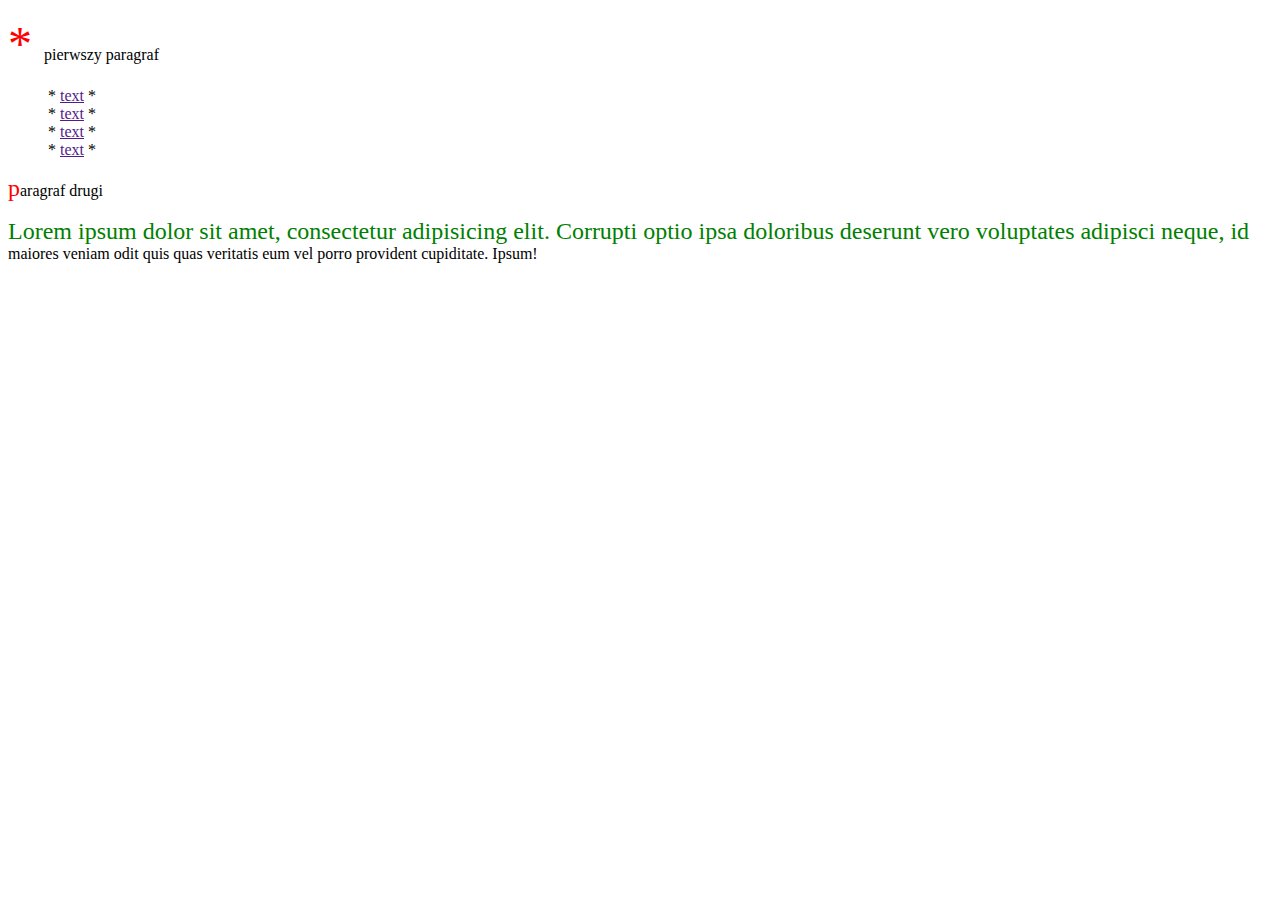
<file: 1-pseudoelementy/index.html>
<!DOCTYPE html>
<html lang="en">
<head>
	<meta charset="UTF-8">
	<title>Pseudoelementy</title>
	<link rel="stylesheet" href="css/style.css">
</head>
<body>
<p id="p1">pierwszy paragraf</p>

<ul>
	<li class="list-item"><a href="">text</a></li>
	<li class="list-item"><a href="">text</a></li>
	<li class="list-item"><a href="">text</a></li>
	<li class="list-item"><a href="">text</a></li>
</ul>

<p id="p2">paragraf drugi</p>
<p id="p3">Lorem ipsum dolor sit amet, consectetur adipisicing elit. Corrupti optio ipsa doloribus deserunt vero voluptates adipisci neque, id maiores veniam odit quis quas veritatis eum vel porro provident cupiditate. Ipsum!</p>
</body>		
</html>
</file>
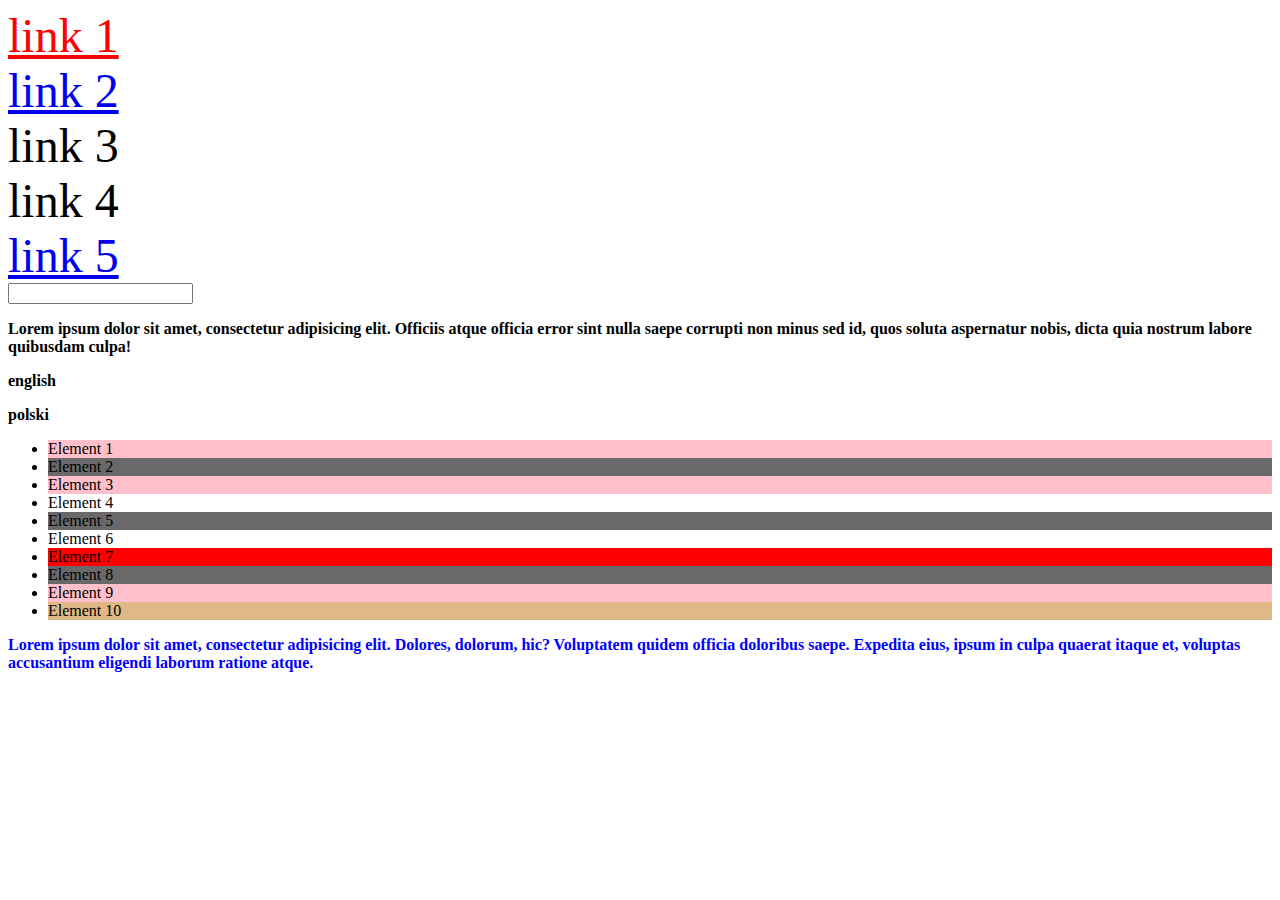
<file: 1-pseudoselectory/index.html>
<!DOCTYPE html>
<html lang="en">
<head>
	<meta charset="UTF-8">
	<title>pseudoselectory</title>
	<link rel="stylesheet" href="css/style.css">
</head>
<body>
	<a href="http://example.com" id="link-1">link 1</a>
	<a href="http://test.pl" id="link-2">link 2</a>
	<a id="link-3">link 3</a>
	<a id="link-4">link 4</a>
	<a href="#p1" id="link-5">link 5</a>
	
	<input type="text">
	
	<p id="p1">Lorem ipsum dolor sit amet, consectetur adipisicing elit. Officiis atque officia error sint nulla saepe corrupti non minus sed id, quos soluta aspernatur nobis, dicta quia nostrum labore quibusdam culpa!</p>
	
	<p lanr="en">english</p>
	<p lanr="pl">polski</p>
	
	<ul>
		<li class="list-item">Element 1</li>
		<li class="list-item">Element 2</li>
		<li class="list-item">Element 3</li>
		<li class="list-item">Element 4</li>
		<li class="list-item">Element 5</li>
		<li class="list-item">Element 6</li>
		<li class="list-item">Element 7</li>
		<li class="list-item">Element 8</li>
		<li class="list-item">Element 9</li>
		<li class="list-item">Element 10</li>
	</ul>
	
	<div>
		<p>Lorem ipsum dolor sit amet, consectetur adipisicing elit. Dolores, dolorum, hic? Voluptatem quidem officia doloribus saepe. Expedita eius, ipsum in culpa quaerat itaque et, voluptas accusantium eligendi laborum ratione atque.</p>
	</div>

</body>
</html>
</file>
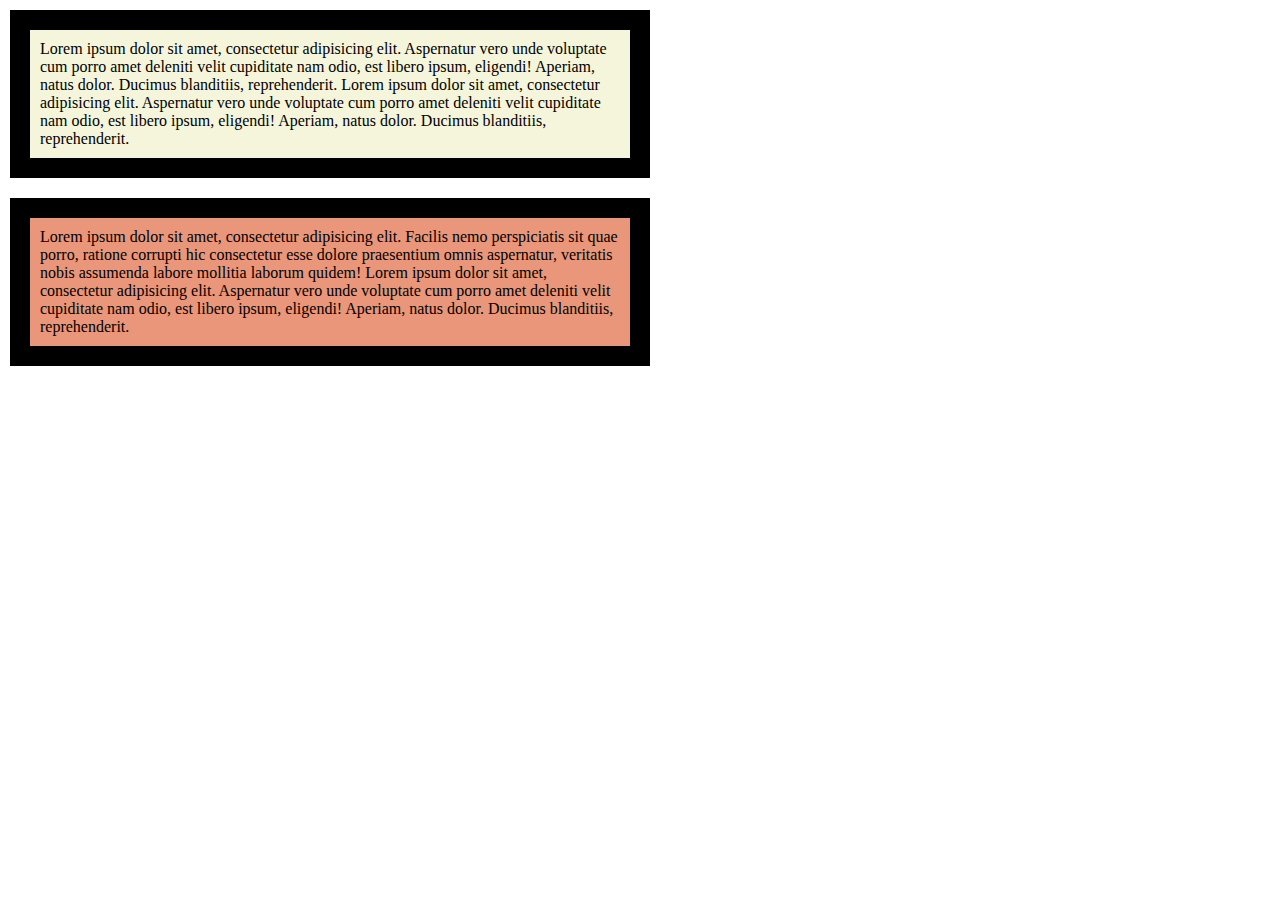
<file: box-sizing/index.html>
<!DOCTYPE html>
<html lang="en">

<head>
	<meta charset="UTF-8">
	<title>wlasciwosci tla</title>
	<link rel="stylesheet" href="css/style1.css">
</head>

<body>
	<div class="col-1-2">Lorem ipsum dolor sit amet, consectetur adipisicing elit. Aspernatur vero unde voluptate cum porro amet deleniti velit cupiditate nam odio, est libero ipsum, eligendi! Aperiam, natus dolor. Ducimus blanditiis, reprehenderit. Lorem ipsum dolor sit amet, consectetur adipisicing elit. Aspernatur vero unde voluptate cum porro amet deleniti velit cupiditate nam odio, est libero ipsum, eligendi! Aperiam, natus dolor. Ducimus blanditiis, reprehenderit.</div>
	<div class="col-1-2">Lorem ipsum dolor sit amet, consectetur adipisicing elit. Facilis nemo perspiciatis sit quae porro, ratione corrupti hic consectetur esse dolore praesentium omnis aspernatur, veritatis nobis assumenda labore mollitia laborum quidem! Lorem ipsum dolor sit amet, consectetur adipisicing elit. Aspernatur vero unde voluptate cum porro amet deleniti velit cupiditate nam odio, est libero ipsum, eligendi! Aperiam, natus dolor. Ducimus blanditiis, reprehenderit.</div>


</body>

</html>
</file>
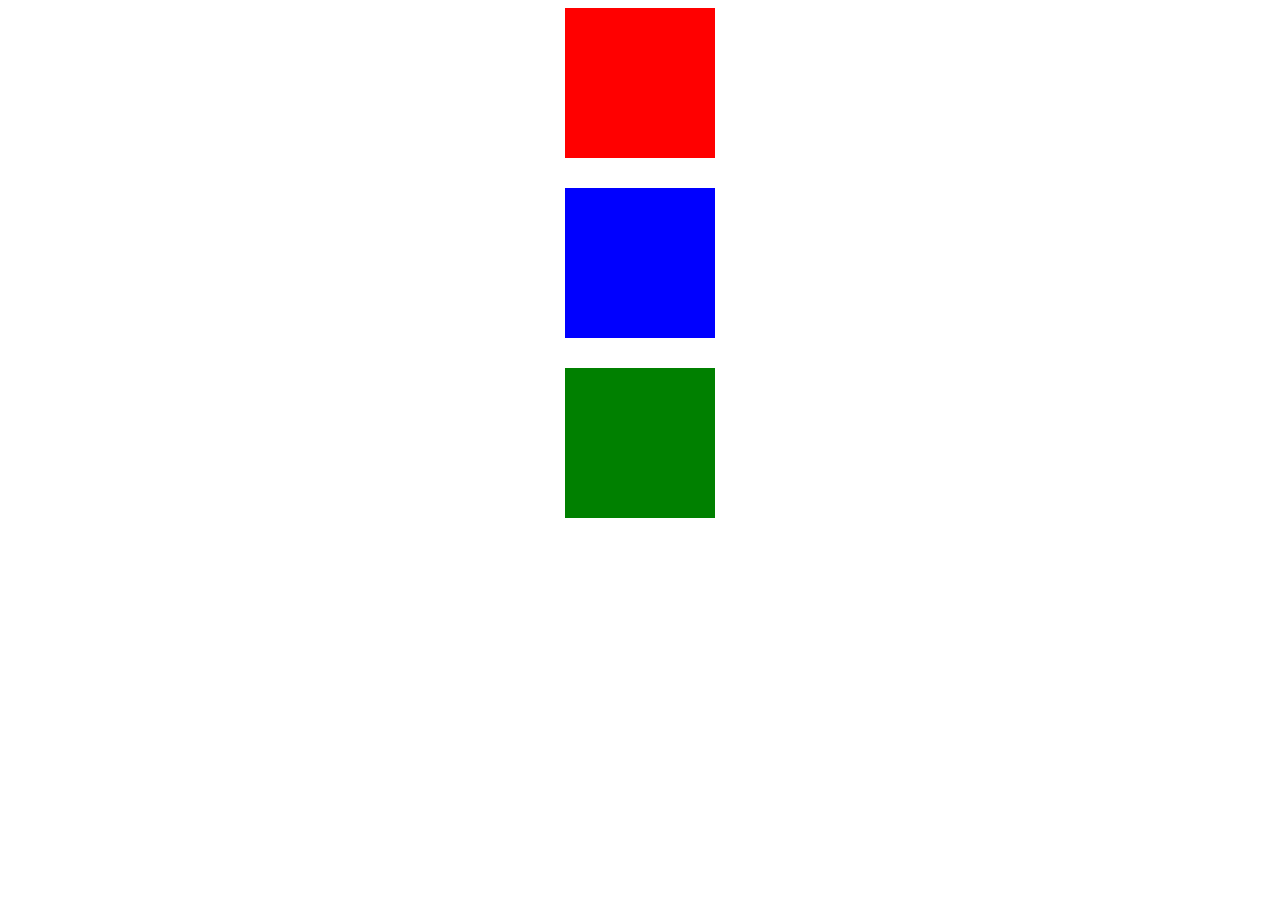
<file: efect transition/index.html>
<!DOCTYPE html>
<html lang="en">

<head>
	<meta charset="UTF-8">
	<title>Document</title>
	<link rel="stylesheet" href="css/style.css">
</head>

<body>
	<div class="square1"></div>
	<div class="square2"></div>
	<div class="square3"></div>
</body>

</html>
</file>
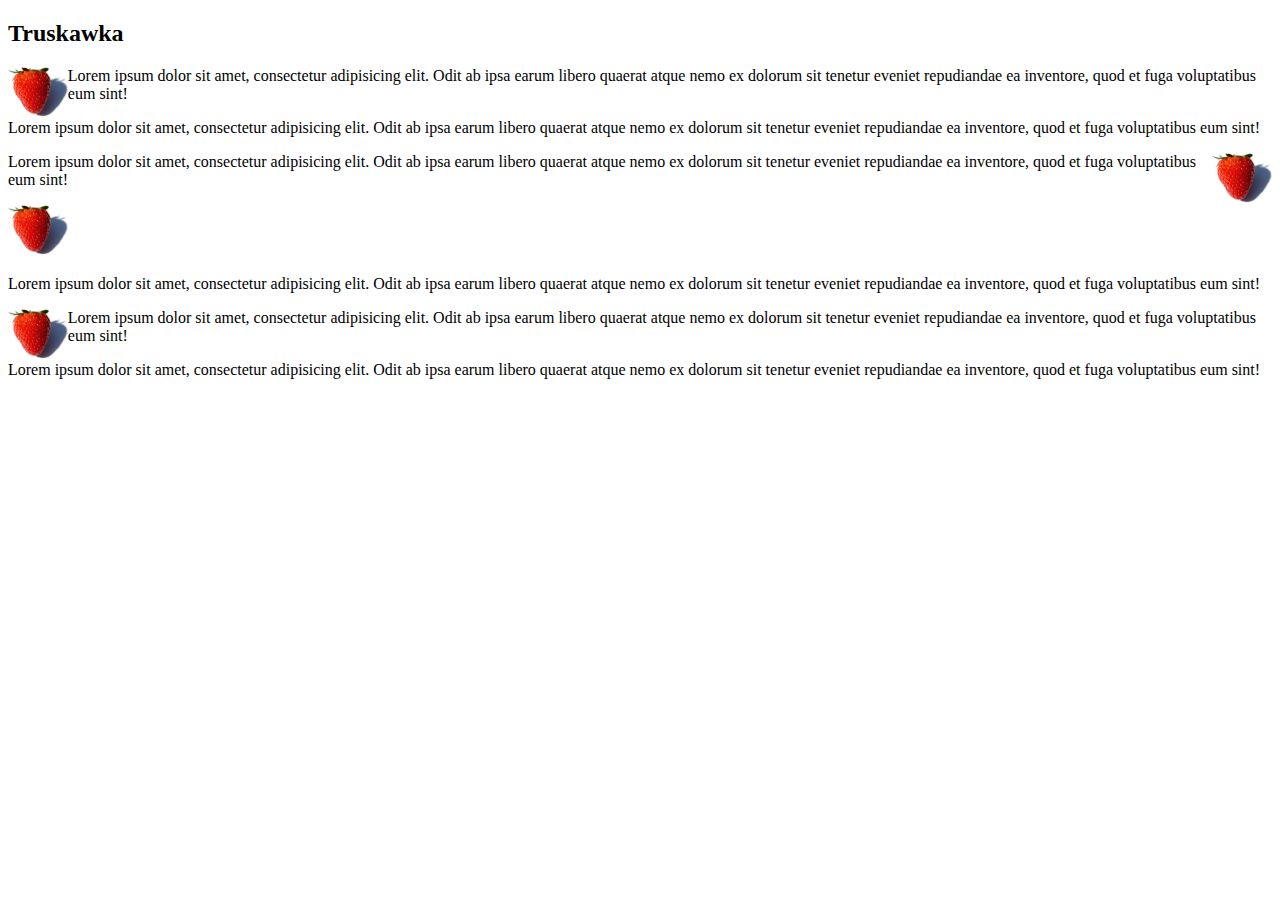
<file: oplywanie elementow/index.html>
<!DOCTYPE html>
<html lang="en">

<head>
	<meta charset="UTF-8">
	<title>o truskawkach</title>
	<link rel="stylesheet" href="css/style1.css">
</head>

<body>
	<article>
		<h2>Truskawka</h2>
		<img src="img/Truskawka%20(1).jpg" alt="" id="truskawka1">

		<p>Lorem ipsum dolor sit amet, consectetur adipisicing elit. Odit ab ipsa earum libero quaerat atque nemo ex dolorum sit tenetur eveniet repudiandae ea inventore, quod et fuga voluptatibus eum sint!</p>
		
		<p>Lorem ipsum dolor sit amet, consectetur adipisicing elit. Odit ab ipsa earum libero quaerat atque nemo ex dolorum sit tenetur eveniet repudiandae ea inventore, quod et fuga voluptatibus eum sint!</p>

		<img src="img/Truskawka%20(1).jpg" alt="" id="truskawka2">
		
		<p>Lorem ipsum dolor sit amet, consectetur adipisicing elit. Odit ab ipsa earum libero quaerat atque nemo ex dolorum sit tenetur eveniet repudiandae ea inventore, quod et fuga voluptatibus eum sint!</p>
		
		<img src="img/Truskawka%20(1).jpg" alt="" id="truskawka3">


		<p>Lorem ipsum dolor sit amet, consectetur adipisicing elit. Odit ab ipsa earum libero quaerat atque nemo ex dolorum sit tenetur eveniet repudiandae ea inventore, quod et fuga voluptatibus eum sint!</p>
		
		<img src="img/Truskawka%20(1).jpg" alt="" id="truskawka4">
		
		<p>Lorem ipsum dolor sit amet, consectetur adipisicing elit. Odit ab ipsa earum libero quaerat atque nemo ex dolorum sit tenetur eveniet repudiandae ea inventore, quod et fuga voluptatibus eum sint!</p>

		

		<p>Lorem ipsum dolor sit amet, consectetur adipisicing elit. Odit ab ipsa earum libero quaerat atque nemo ex dolorum sit tenetur eveniet repudiandae ea inventore, quod et fuga voluptatibus eum sint!</p>




	</article>

</body>

</html>
</file>
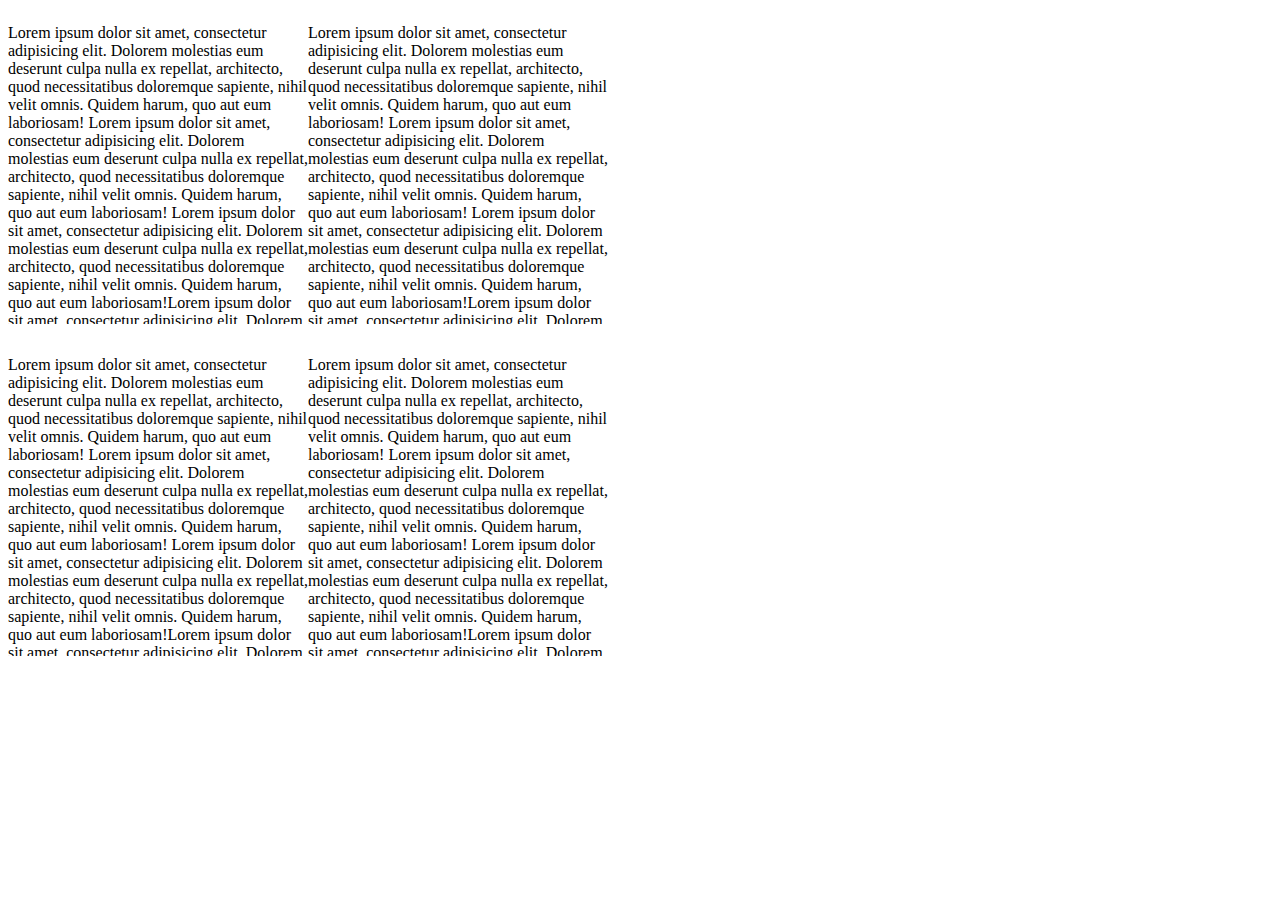
<file: przepelnienie/index.html>
<!DOCTYPE html>
<html lang="en">

<head>
	<meta charset="UTF-8">
	<title>przepelnienie </title>
	<link rel="stylesheet" href="css/style1.css">
</head>

<body>
	<p>Lorem ipsum dolor sit amet, consectetur adipisicing elit. Dolorem molestias eum deserunt culpa nulla ex repellat, architecto, quod necessitatibus doloremque sapiente, nihil velit omnis. Quidem harum, quo aut eum laboriosam! Lorem ipsum dolor sit amet, consectetur adipisicing elit. Dolorem molestias eum deserunt culpa nulla ex repellat, architecto, quod necessitatibus doloremque sapiente, nihil velit omnis. Quidem harum, quo aut eum laboriosam! Lorem ipsum dolor sit amet, consectetur adipisicing elit. Dolorem molestias eum deserunt culpa nulla ex repellat, architecto, quod necessitatibus doloremque sapiente, nihil velit omnis. Quidem harum, quo aut eum laboriosam!Lorem ipsum dolor sit amet, consectetur adipisicing elit. Dolorem molestias eum deserunt culpa nulla ex repellat, architecto, quod necessitatibus doloremque sapiente, nihil velit omnis. Quidem harum, quo aut eum laboriosam!</p>
	<p>Lorem ipsum dolor sit amet, consectetur adipisicing elit. Dolorem molestias eum deserunt culpa nulla ex repellat, architecto, quod necessitatibus doloremque sapiente, nihil velit omnis. Quidem harum, quo aut eum laboriosam! Lorem ipsum dolor sit amet, consectetur adipisicing elit. Dolorem molestias eum deserunt culpa nulla ex repellat, architecto, quod necessitatibus doloremque sapiente, nihil velit omnis. Quidem harum, quo aut eum laboriosam! Lorem ipsum dolor sit amet, consectetur adipisicing elit. Dolorem molestias eum deserunt culpa nulla ex repellat, architecto, quod necessitatibus doloremque sapiente, nihil velit omnis. Quidem harum, quo aut eum laboriosam!Lorem ipsum dolor sit amet, consectetur adipisicing elit. Dolorem molestias eum deserunt culpa nulla ex repellat, architecto, quod necessitatibus doloremque sapiente, nihil velit omnis. Quidem harum, quo aut eum laboriosam!Lorem ipsum dolor sit amet, consectetur adipisicing elit. Dolorem molestias eum deserunt culpa nulla ex repellat, architecto, quod necessitatibus doloremque sapiente, nihil velit omnis. Quidem harum, quo aut eum laboriosam!</p>
	<p>Lorem ipsum dolor sit amet, consectetur adipisicing elit. Dolorem molestias eum deserunt culpa nulla ex repellat, architecto, quod necessitatibus doloremque sapiente, nihil velit omnis. Quidem harum, quo aut eum laboriosam! Lorem ipsum dolor sit amet, consectetur adipisicing elit. Dolorem molestias eum deserunt culpa nulla ex repellat, architecto, quod necessitatibus doloremque sapiente, nihil velit omnis. Quidem harum, quo aut eum laboriosam! Lorem ipsum dolor sit amet, consectetur adipisicing elit. Dolorem molestias eum deserunt culpa nulla ex repellat, architecto, quod necessitatibus doloremque sapiente, nihil velit omnis. Quidem harum, quo aut eum laboriosam!Lorem ipsum dolor sit amet, consectetur adipisicing elit. Dolorem molestias eum deserunt culpa nulla ex repellat, architecto, quod necessitatibus doloremque sapiente, nihil velit omnis. Quidem harum, quo aut eum laboriosam!Lorem ipsum dolor sit amet, consectetur adipisicing elit. Dolorem molestias eum deserunt culpa nulla ex repellat, architecto, quod necessitatibus doloremque sapiente, nihil velit omnis. Quidem harum, quo aut eum laboriosam!</p>
	<p>Lorem ipsum dolor sit amet, consectetur adipisicing elit. Dolorem molestias eum deserunt culpa nulla ex repellat, architecto, quod necessitatibus doloremque sapiente, nihil velit omnis. Quidem harum, quo aut eum laboriosam! Lorem ipsum dolor sit amet, consectetur adipisicing elit. Dolorem molestias eum deserunt culpa nulla ex repellat, architecto, quod necessitatibus doloremque sapiente, nihil velit omnis. Quidem harum, quo aut eum laboriosam! Lorem ipsum dolor sit amet, consectetur adipisicing elit. Dolorem molestias eum deserunt culpa nulla ex repellat, architecto, quod necessitatibus doloremque sapiente, nihil velit omnis. Quidem harum, quo aut eum laboriosam!Lorem ipsum dolor sit amet, consectetur adipisicing elit. Dolorem molestias eum deserunt culpa nulla ex repellat, architecto, quod necessitatibus doloremque sapiente, nihil velit omnis. Quidem harum, quo aut eum laboriosam!Lorem ipsum dolor sit amet, consectetur adipisicing elit. Dolorem molestias eum deserunt culpa nulla ex repellat, architecto, quod necessitatibus doloremque sapiente, nihil velit omnis. Quidem harum, quo aut eum laboriosam!</p>


</body>

</html>
</file>
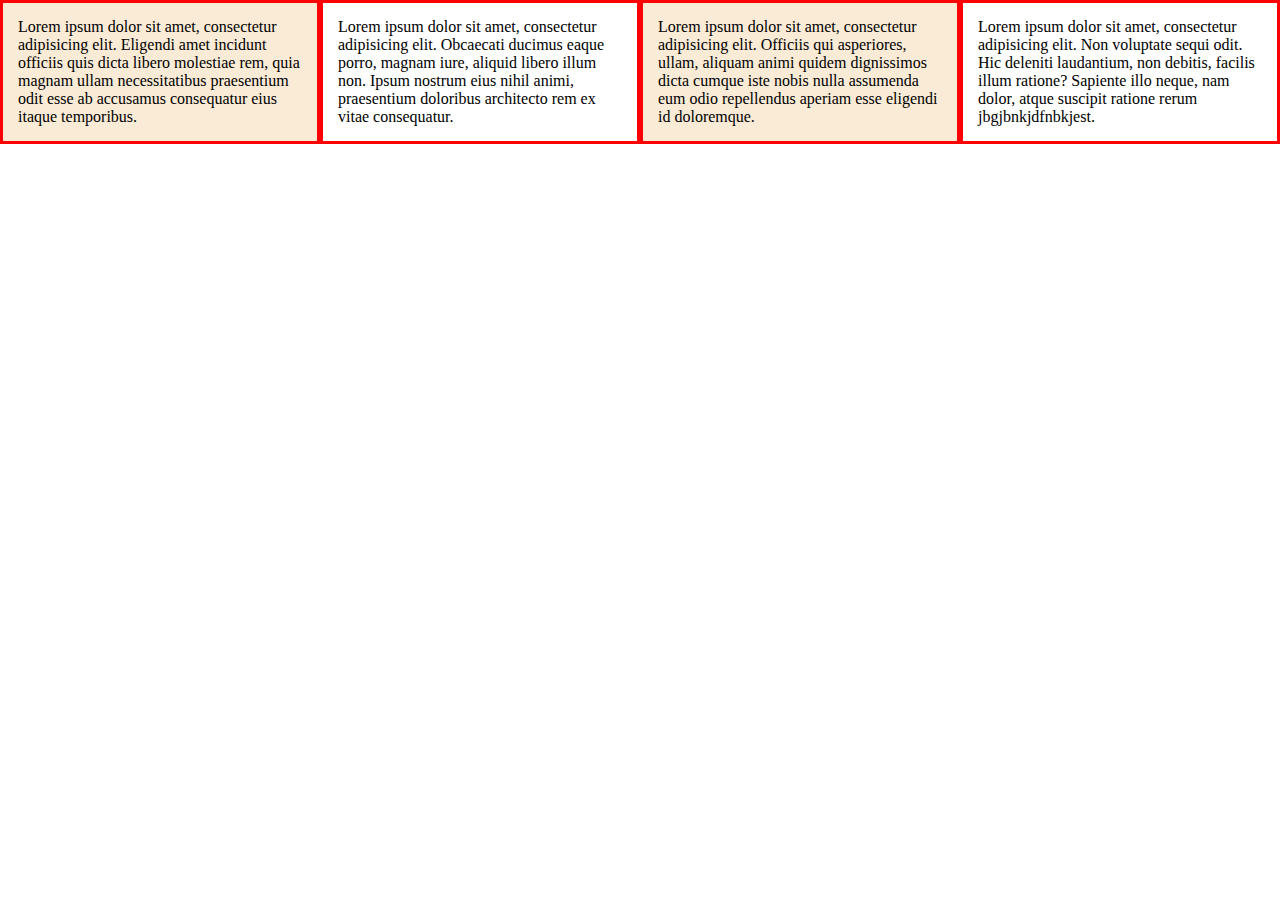
<file: rwd/index.html>
<!DOCTYPE html>
<html lang="en">

<head>
	<meta charset="UTF-8">
	<title>wlasciwosci tla</title>
	<link rel="stylesheet" href="css/style1.css">
</head>

<body>
	<div class="col-1-4">Lorem ipsum dolor sit amet, consectetur adipisicing elit. Eligendi amet incidunt officiis quis dicta libero molestiae rem, quia magnam ullam necessitatibus praesentium odit esse ab accusamus consequatur eius itaque temporibus.</div>
	<div class="col-1-4">Lorem ipsum dolor sit amet, consectetur adipisicing elit. Obcaecati ducimus eaque porro, magnam iure, aliquid libero illum non. Ipsum nostrum eius nihil animi, praesentium doloribus architecto rem ex vitae consequatur.</div>
	<div class="col-1-4">Lorem ipsum dolor sit amet, consectetur adipisicing elit. Officiis qui asperiores, ullam, aliquam animi quidem dignissimos dicta cumque iste nobis nulla assumenda eum odio repellendus aperiam esse eligendi id doloremque.</div>
	<div class="col-1-4">Lorem ipsum dolor sit amet, consectetur adipisicing elit. Non voluptate sequi odit. Hic deleniti laudantium, non debitis, facilis illum ratione? Sapiente illo neque, nam dolor, atque suscipit ratione rerum jbgjbnkjdfnbkjest.</div>
</body>

</html>
</file>
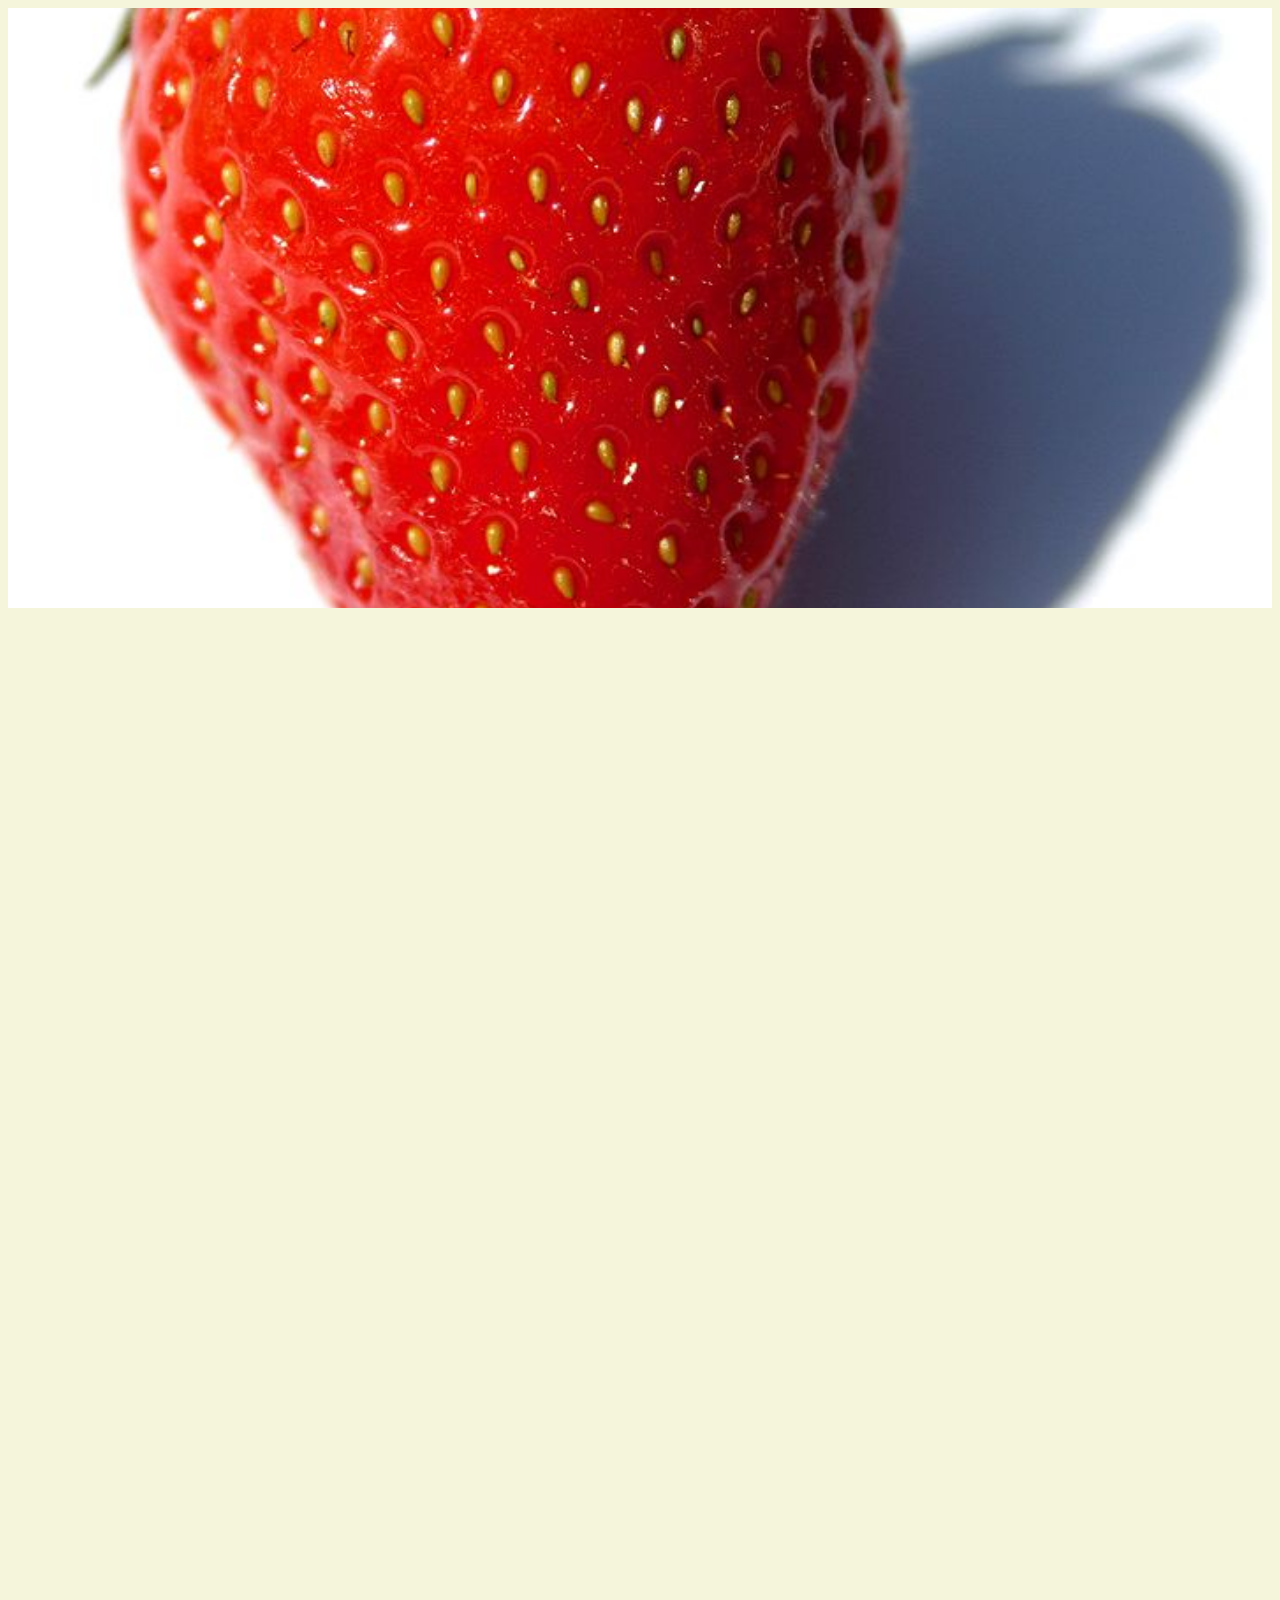
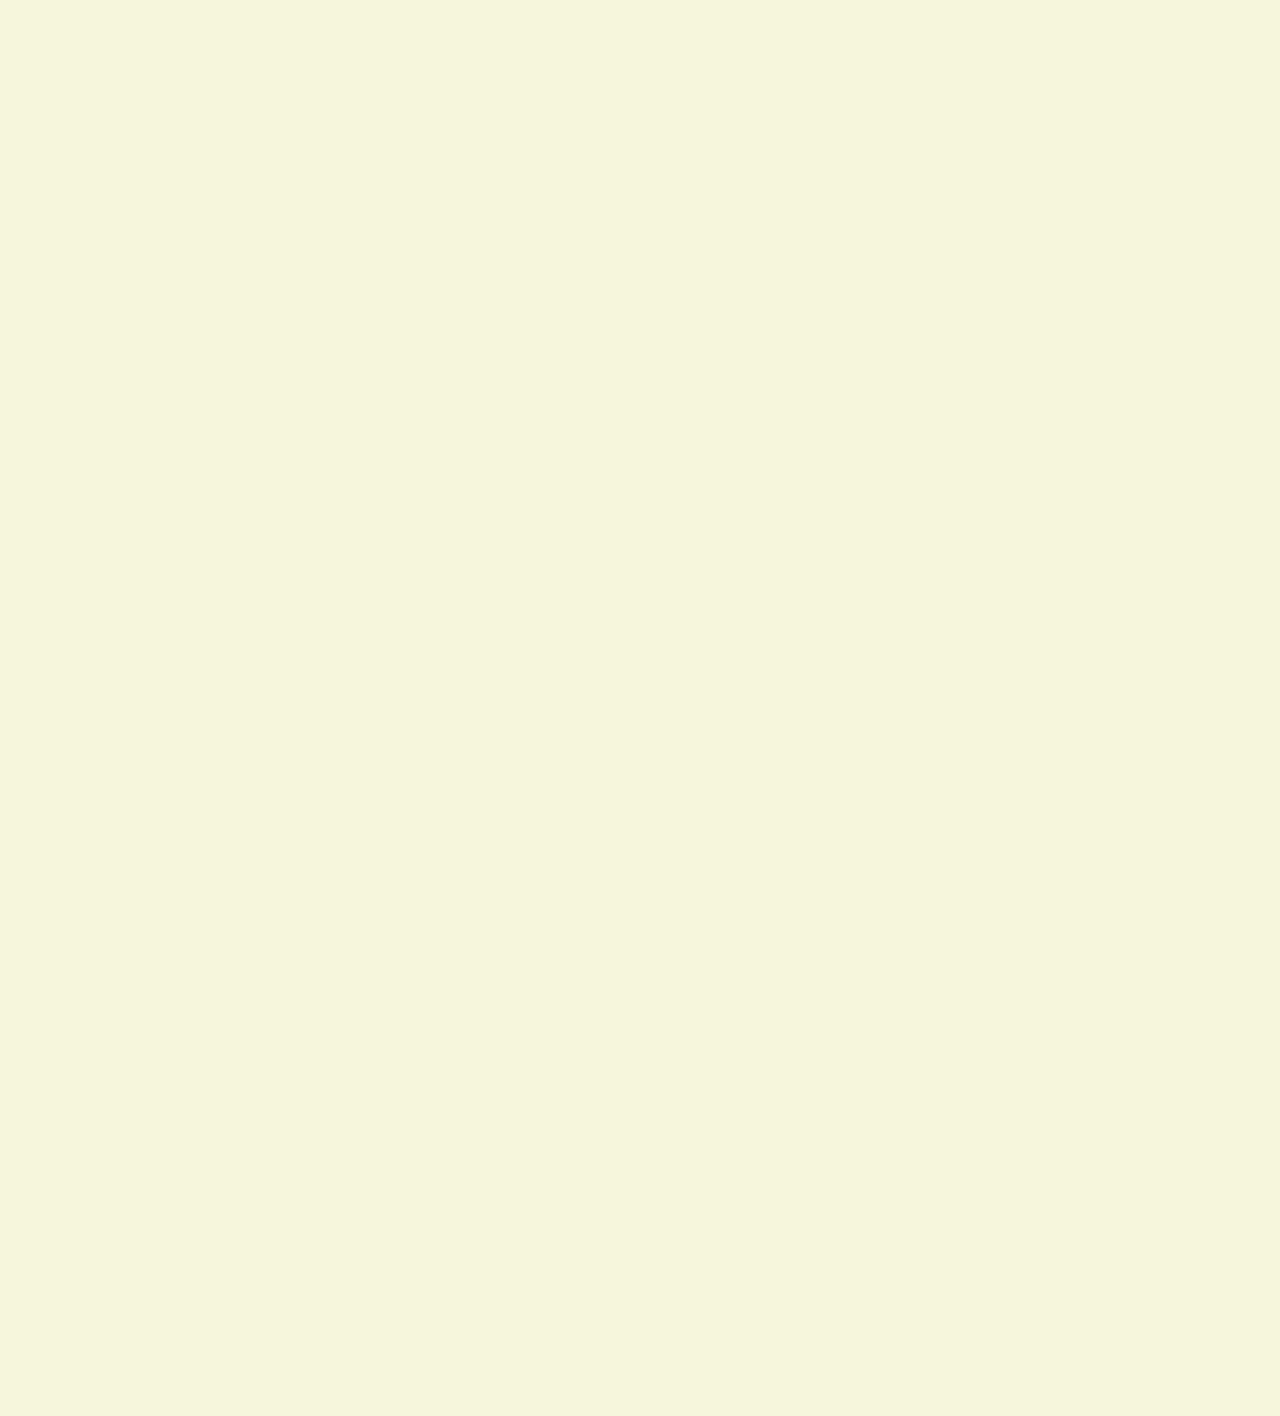
<file: wlasciwosci tla/index.html>
<!DOCTYPE html>
<html lang="en">

<head>
	<meta charset="UTF-8">
	<title>wlasciwosci tla</title>
	<link rel="stylesheet" href="css/style1.css">
</head>

<body>
	<div class="background"></div>



</body>

</html>
</file>
<file: 1-pseudoelementy/css/style.css>
#p1::before {
	content: '* ';
	color:red;
	font-size:3em;
}

ul {
	list-style-type: none;

}
.list-item::before {
	content: '* ';
}

.list-item::after {
	content: ' *';
}

#p2::first-letter {
	color:red;
	font-size:1.5em;
}

#p3:first-line {
	color: green;
	font-size: 1.5em;
}
</file>
<file: 1-pseudoselectory/css/style.css>
a {
	display: block;
	font-size:3em;
}

a#link-1:link {
	color: red;
}
a#link-2:visited {
	color:green;
}

a#link-3:hover {
	color: orange;
	background-color: pink;
	font-size:10em;
	display: inline;
}

a#link-4:active {
	color:crimson;
}

a#link-5:focus {
	color:yellow;
}

input:focus {
	background-color: yellow;
}

#p1:target {
	color:fuchsia;
}

p:lang(en) {
	font-weight: 800;
}

p:lang(pl) {
	font-weight: 300;
}

.list-item:first-child {
	background-color: aqua;
}

.list-item:last-child {
	background-color: burlywood;
}

div > p:only-child {
	color: blue;
}

.list-item:nth-child(odd) {
	background-color: pink;
}

.list-item:nth-child(7) {
	background-color: red;
}

.list-item:nth-child(3n + 2) {
	background-color: dimgray;
}
</file>
<file: box-sizing/css/style1.css>
body {
	margin: 0;
	
}

.col-1-2 {
	width: 50%;
	float: left;
	padding:10px;
	box-sizing:border-box;
	border: 20px solid black;
	margin: 10px;
}

.col-1-2:first-child {
	background-color: beige;
}

.col-1-2:last-child {
	background-color: darksalmon;
}
</file>
<file: efect transition/css/style.css>
.square1 {
	background-color: red;
	transition: width 1.5s;
}

.square1:hover {
	width: 300px;
}

.square2 {
	background-color: blue;
	transition: height 1.5s;
}

.square2:hover {
	height: 300px;
}

.square3 {
	background-color: green;
	transition: height width 1.5s;
}

.square3:hover {
	height: 300px;
	width: 300px;
}

div {
	width: 150px;
	height: 150px;
	margin-left:auto;
	margin-right:auto;
	margin-bottom: 30px;
}
</file>
<file: oplywanie elementow/css/style1.css>
img {
	height: 50px;
}
#truskawka1 {
	float:left;
}

#truskawka2 {
	float:right;
}
#truskawka3 {
	float:none;
}

#truskawka4 {
	float:left;
}

p:last-child {
	clear: right;
}
</file>
<file: przepelnienie/css/style1.css>
body {
	height: 600px;
	width: 600px;
}

p {
	width: 50%;
	float: left;
	height: 300px;
	overflow: hidden;
}

p:nth-child(3) {
	overflow: scroll;
}

p:nth-child(4) {
	overflow: auto;
}

p:nth-child(4) {
	overflow: auto;
}

p:nth-child(5) {
	overflow: visible;
}
</file>
<file: rwd/css/style1.css>
* {
	box-sizing: border-box;
}

body {
	margin: 0;
}

.col-1-4 {
	width: 25%;
	float: left;
	border: 3px solid red;
	padding: 15px;
}

.col-1-4:nth-child(odd) {
	background-color: antiquewhite;
}

@media (max-width: 768px) {
	.col-1-4 {
		width: 50%;
	}
}

@media (max-width: 480px) {
	.col-1-4 {
		width: 100%;
	}
}
</file>
<file: wlasciwosci tla/css/style1.css>
body {
	background-color: beige;
	height: 3000px;
}


.background {
	height: 600px;
	margin: auto;
	background-image: url(../img/truskawka.jpg);
	background-repeat: no-repeat;
	background-position:center;
	background-size: cover;
}
</file>
